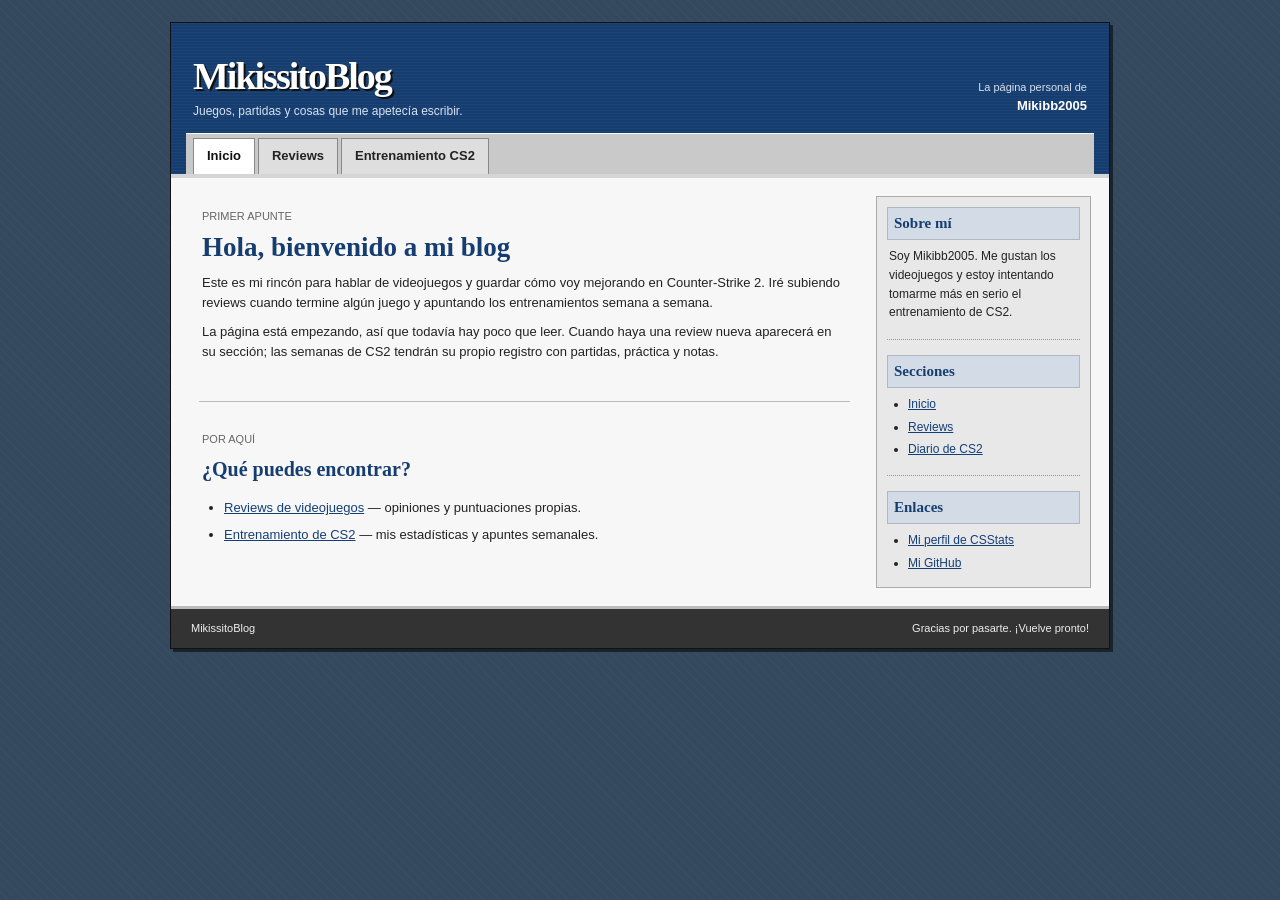
<file: index.html>
<!doctype html>
<html lang="es">
<head>
  <meta charset="utf-8">
  <meta name="viewport" content="width=device-width, initial-scale=1">
  <meta name="description" content="El blog de Mikibb2005: juegos, reviews y entrenamientos de Counter-Strike 2.">
  <title>MikissitoBlog - Inicio</title>
  <link rel="stylesheet" href="css/style.css">
</head>
<body>
  <div class="site-wrap">
    <header class="site-header">
      <div class="header-top">
        <div>
          <a class="brand" href="index.html">MikissitoBlog</a>
          <p class="tagline">Juegos, partidas y cosas que me apetecía escribir.</p>
        </div>
        <p class="header-note">La página personal de<br><strong>Mikibb2005</strong></p>
      </div>
      <nav class="main-nav" aria-label="Navegación principal">
        <a class="active" href="index.html">Inicio</a>
        <a href="reviews/index.html">Reviews</a>
        <a href="entrenamiento/index.html">Entrenamiento CS2</a>
      </nav>
    </header>

    <main class="page-layout">
      <section class="content-column">
        <article class="post">
          <p class="post-meta">PRIMER APUNTE</p>
          <h1>Hola, bienvenido a mi blog</h1>
          <p>Este es mi rincón para hablar de videojuegos y guardar cómo voy mejorando en Counter-Strike 2. Iré subiendo reviews cuando termine algún juego y apuntando los entrenamientos semana a semana.</p>
          <p>La página está empezando, así que todavía hay poco que leer. Cuando haya una review nueva aparecerá en su sección; las semanas de CS2 tendrán su propio registro con partidas, práctica y notas.</p>
        </article>

        <hr>

        <article class="post">
          <p class="post-meta">POR AQUÍ</p>
          <h2>¿Qué puedes encontrar?</h2>
          <ul class="link-list">
            <li><a href="reviews/index.html">Reviews de videojuegos</a> — opiniones y puntuaciones propias.</li>
            <li><a href="entrenamiento/index.html">Entrenamiento de CS2</a> — mis estadísticas y apuntes semanales.</li>
          </ul>
        </article>

      </section>

      <aside class="site-sidebar">
        <section class="sidebar-box">
          <h2>Sobre mí</h2>
          <p>Soy Mikibb2005. Me gustan los videojuegos y estoy intentando tomarme más en serio el entrenamiento de CS2.</p>
        </section>
        <section class="sidebar-box">
          <h2>Secciones</h2>
          <ul>
            <li><a href="index.html">Inicio</a></li>
            <li><a href="reviews/index.html">Reviews</a></li>
            <li><a href="entrenamiento/index.html">Diario de CS2</a></li>
          </ul>
        </section>
        <section class="sidebar-box">
          <h2>Enlaces</h2>
          <ul>
            <li><a href="https://csstats.gg/player/76561198840688911#/">Mi perfil de CSStats</a></li>
            <li><a href="https://github.com/Mikibb2005">Mi GitHub</a></li>
          </ul>
        </section>
      </aside>
    </main>

    <footer class="site-footer">
      <span>MikissitoBlog</span>
      <span>Gracias por pasarte. ¡Vuelve pronto!</span>
    </footer>
  </div>
</body>
</html>
</file>
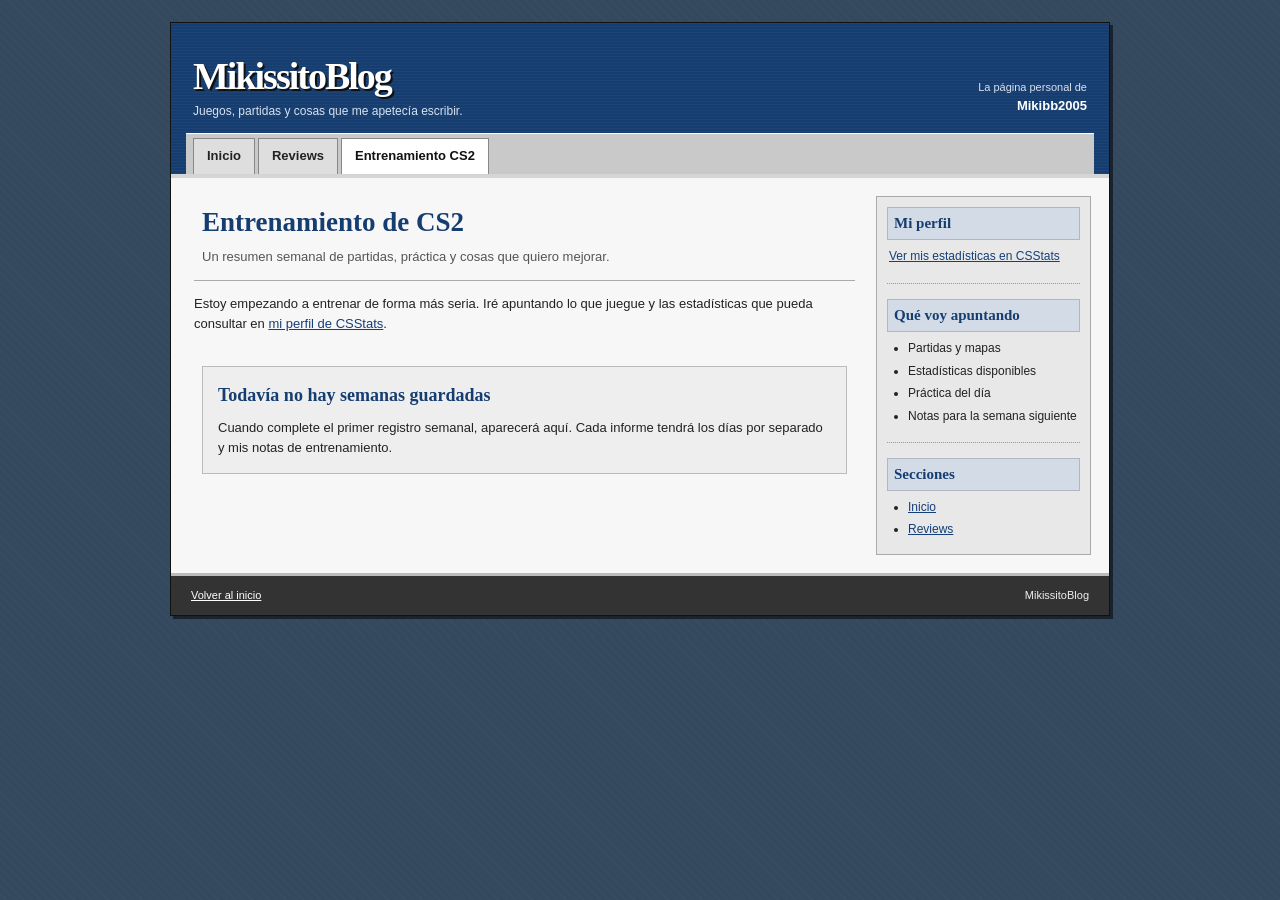
<file: entrenamiento/index.html>
<!doctype html>
<html lang="es">
<head>
  <meta charset="utf-8">
  <meta name="viewport" content="width=device-width, initial-scale=1">
  <meta name="description" content="Registro personal de entrenamiento y estadísticas de Counter-Strike 2.">
  <title>MikissitoBlog - Entrenamiento CS2</title>
  <link rel="stylesheet" href="../css/style.css">
</head>
<body>
  <div class="site-wrap">
    <header class="site-header">
      <div class="header-top">
        <div><a class="brand" href="../index.html">MikissitoBlog</a><p class="tagline">Juegos, partidas y cosas que me apetecía escribir.</p></div>
        <p class="header-note">La página personal de<br><strong>Mikibb2005</strong></p>
      </div>
      <nav class="main-nav" aria-label="Navegación principal">
        <a href="../index.html">Inicio</a><a href="../reviews/index.html">Reviews</a><a class="active" href="index.html">Entrenamiento CS2</a>
      </nav>
    </header>

    <main class="page-layout">
      <section class="content-column">
        <div class="page-title"><h1>Entrenamiento de CS2</h1><p>Un resumen semanal de partidas, práctica y cosas que quiero mejorar.</p></div>
        <p>Estoy empezando a entrenar de forma más seria. Iré apuntando lo que juegue y las estadísticas que pueda consultar en <a href="https://csstats.gg/player/76561198840688911#/">mi perfil de CSStats</a>.</p>
        <div class="entry-grid">
          <!-- GENERATED WEEKS -->
        </div>
        <!-- EMPTY WEEKS START -->
        <section class="empty-state">
          <h2>Todavía no hay semanas guardadas</h2>
          <p>Cuando complete el primer registro semanal, aparecerá aquí. Cada informe tendrá los días por separado y mis notas de entrenamiento.</p>
        </section>
        <!-- EMPTY WEEKS END -->
      </section>

      <aside class="site-sidebar">
        <section class="sidebar-box"><h2>Mi perfil</h2><p><a href="https://csstats.gg/player/76561198840688911#/">Ver mis estadísticas en CSStats</a></p></section>
        <section class="sidebar-box"><h2>Qué voy apuntando</h2><ul><li>Partidas y mapas</li><li>Estadísticas disponibles</li><li>Práctica del día</li><li>Notas para la semana siguiente</li></ul></section>
        <section class="sidebar-box"><h2>Secciones</h2><ul><li><a href="../index.html">Inicio</a></li><li><a href="../reviews/index.html">Reviews</a></li></ul></section>
      </aside>
    </main>

    <footer class="site-footer"><span><a href="../index.html">Volver al inicio</a></span><span>MikissitoBlog</span></footer>
  </div>
</body>
</html>
</file>
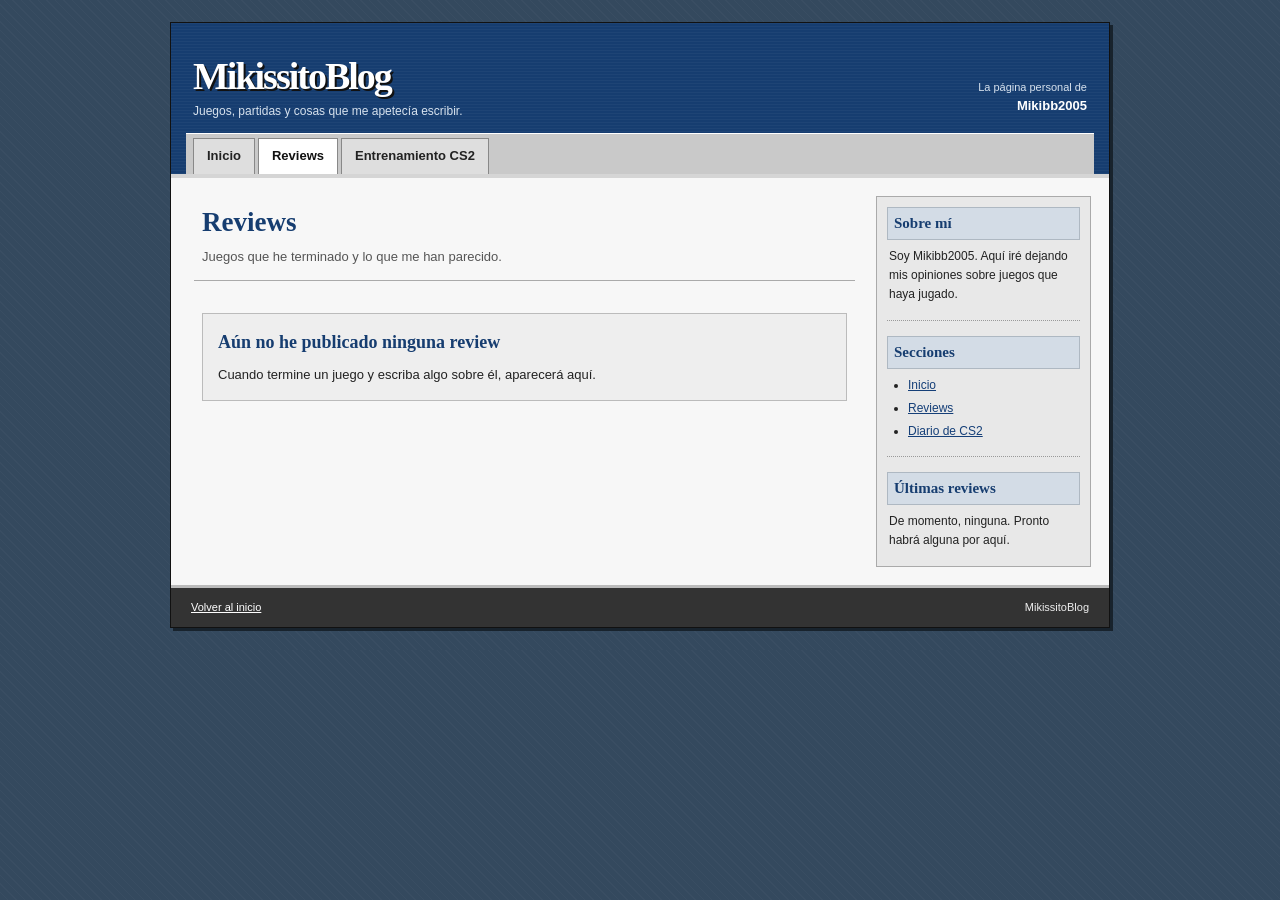
<file: reviews/index.html>
<!doctype html>
<html lang="es">
<head>
  <meta charset="utf-8">
  <meta name="viewport" content="width=device-width, initial-scale=1">
  <meta name="description" content="Reviews personales de videojuegos en MikissitoBlog.">
  <title>MikissitoBlog - Reviews</title>
  <link rel="stylesheet" href="../css/style.css">
</head>
<body>
  <div class="site-wrap">
    <header class="site-header">
      <div class="header-top">
        <div><a class="brand" href="../index.html">MikissitoBlog</a><p class="tagline">Juegos, partidas y cosas que me apetecía escribir.</p></div>
        <p class="header-note">La página personal de<br><strong>Mikibb2005</strong></p>
      </div>
      <nav class="main-nav" aria-label="Navegación principal">
        <a href="../index.html">Inicio</a><a class="active" href="index.html">Reviews</a><a href="../entrenamiento/index.html">Entrenamiento CS2</a>
      </nav>
    </header>

    <main class="page-layout">
      <section class="content-column">
        <div class="page-title"><h1>Reviews</h1><p>Juegos que he terminado y lo que me han parecido.</p></div>
        <div class="entry-grid">
          <!-- GENERATED REVIEWS -->
        </div>
        <!-- EMPTY REVIEWS START -->
        <section class="empty-state">
          <h2>Aún no he publicado ninguna review</h2>
          <p>Cuando termine un juego y escriba algo sobre él, aparecerá aquí.</p>
        </section>
        <!-- EMPTY REVIEWS END -->
      </section>

      <aside class="site-sidebar">
        <section class="sidebar-box"><h2>Sobre mí</h2><p>Soy Mikibb2005. Aquí iré dejando mis opiniones sobre juegos que haya jugado.</p></section>
        <section class="sidebar-box"><h2>Secciones</h2><ul><li><a href="../index.html">Inicio</a></li><li><a href="index.html">Reviews</a></li><li><a href="../entrenamiento/index.html">Diario de CS2</a></li></ul></section>
        <section class="sidebar-box"><h2>Últimas reviews</h2><p>De momento, ninguna. Pronto habrá alguna por aquí.</p></section>
      </aside>
    </main>

    <footer class="site-footer"><span><a href="../index.html">Volver al inicio</a></span><span>MikissitoBlog</span></footer>
  </div>
</body>
</html>
</file>
<file: css/style.css>
* {
  box-sizing: border-box;
}

body {
  margin: 0;
  padding: 22px 12px;
  color: #222;
  background-color: #34495e;
  background-image: repeating-linear-gradient(45deg, rgba(255,255,255,.025) 0, rgba(255,255,255,.025) 1px, transparent 1px, transparent 6px);
  font: 13px/1.55 Arial, Helvetica, sans-serif;
}

a {
  color: #153f78;
  text-decoration: underline;
}

a:visited {
  color: #583b72;
}

a:hover {
  color: #a32d16;
}

.site-wrap {
  width: min(940px, 100%);
  margin: 0 auto;
  border: 1px solid #111;
  background: #e7e7e7;
  box-shadow: 3px 3px 0 #18232d;
}

.site-header {
  padding: 18px 22px 0;
  color: #fff;
  background-color: #163d70;
  background-image: repeating-linear-gradient(0deg, rgba(255,255,255,.035) 0, rgba(255,255,255,.035) 1px, transparent 1px, transparent 3px);
  border-bottom: 4px solid #d5d5d5;
}

.header-top {
  display: flex;
  align-items: flex-end;
  justify-content: space-between;
  gap: 20px;
  min-height: 92px;
  padding-bottom: 15px;
}

.brand {
  display: inline-block;
  color: #fff;
  font: bold 38px/1 Georgia, "Times New Roman", serif;
  letter-spacing: -2px;
  text-decoration: none;
  text-shadow: 2px 2px #111;
}

.brand:visited,
.brand:hover {
  color: #fff;
}

.tagline {
  margin: 9px 0 0;
  color: #d7e2ee;
  font: 12px Arial, Helvetica, sans-serif;
}

.header-note {
  margin: 0 0 2px;
  color: #d7e2ee;
  font-size: 11px;
  text-align: right;
}

.header-note strong {
  color: #fff;
  font-size: 13px;
}

.main-nav {
  display: flex;
  flex-wrap: wrap;
  gap: 3px;
  margin: 0 -7px;
  padding: 0 7px;
  background: #c9c9c9;
  border-top: 1px solid #fff;
}

.main-nav a {
  display: block;
  margin-top: 4px;
  padding: 7px 13px 8px;
  color: #222;
  background: #dedede;
  border: 1px solid #888;
  border-bottom: 0;
  font-weight: bold;
  text-decoration: none;
}

.main-nav a:visited {
  color: #222;
}

.main-nav a:hover,
.main-nav a.active {
  color: #111;
  background: #fff;
}

.page-layout {
  display: grid;
  grid-template-columns: minmax(0, 1fr) 215px;
  align-items: start;
  gap: 16px;
  min-height: 340px;
  padding: 18px;
  background: #f7f7f7;
}

.content-column {
  min-width: 0;
  padding: 0 5px;
}

.post,
.page-title {
  padding: 5px 8px 13px;
}

.page-title {
  margin-bottom: 12px;
  border-bottom: 1px solid #aaa;
}

.page-title h1,
.post h1 {
  margin: 5px 0 8px;
  color: #163d70;
  font: bold 27px/1.2 Georgia, "Times New Roman", serif;
}

.page-title p {
  margin: 0;
  color: #555;
}

.section-heading {
  margin: 18px 8px 8px;
  color: #163d70;
  font: bold 20px Georgia, "Times New Roman", serif;
}

.post h2,
.sidebar-box h2,
.empty-state h2 {
  color: #163d70;
  font-family: Georgia, "Times New Roman", serif;
}

.post h2 {
  margin: 8px 0;
  font-size: 20px;
}

.post p {
  margin: 9px 0;
}

.post-meta {
  color: #666;
  font: 11px Arial, Helvetica, sans-serif;
}

.post hr,
hr {
  height: 1px;
  margin: 17px 5px;
  border: 0;
  background: #bbb;
}

.link-list {
  padding-left: 22px;
}

.link-list li {
  margin: 7px 0;
}

.update-note {
  margin: 22px 8px 0;
  padding: 7px 9px;
  color: #555;
  background: #e9e9e9;
  border: 1px solid #ccc;
  font-size: 11px;
}

.site-sidebar {
  padding: 10px;
  background: #e8e8e8;
  border: 1px solid #aaa;
}

.sidebar-box {
  margin-bottom: 15px;
  padding-bottom: 11px;
  border-bottom: 1px dotted #999;
}

.sidebar-box:last-child {
  margin-bottom: 0;
  padding-bottom: 0;
  border-bottom: 0;
}

.sidebar-box h2 {
  margin: 0 0 7px;
  padding: 4px 6px;
  background: #d3dce6;
  border: 1px solid #aeb8c2;
  font-size: 15px;
}

.sidebar-box p {
  margin: 6px 2px;
  font-size: 12px;
}

.sidebar-box ul {
  margin: 5px 0;
  padding-left: 21px;
  font-size: 12px;
}

.sidebar-box li {
  margin: 4px 0;
}

.empty-state {
  margin: 18px 8px;
  padding: 15px;
  background: #eee;
  border: 1px solid #bbb;
}

.empty-state h2 {
  margin: 0 0 8px;
  font-size: 18px;
}

.empty-state p {
  margin: 0;
}

.entry-grid {
  display: grid;
  gap: 11px;
  margin: 14px 8px;
}

.review-card,
.week-card {
  padding: 12px;
  background: #efefef;
  border: 1px solid #bbb;
  border-left: 4px solid #315987;
}

.review-card h2,
.week-card h2 {
  margin: 4px 0;
  font: bold 18px Georgia, "Times New Roman", serif;
}

.review-card p,
.week-card p {
  margin: 4px 0;
}

.review-card .post-meta,
.week-card .post-meta {
  color: #666;
  font-size: 11px;
}

.site-footer {
  display: flex;
  justify-content: space-between;
  gap: 12px;
  padding: 11px 20px;
  color: #eee;
  background: #333;
  border-top: 3px solid #bbb;
  font-size: 11px;
}

.site-footer a {
  color: #fff;
}

.review-layout {
  display: grid;
  grid-template-columns: minmax(140px, 230px) minmax(0, 1fr);
  gap: 16px;
  margin: 12px 8px;
  padding: 12px;
  background: #eee;
  border: 1px solid #bbb;
}

.review-cover {
  display: block;
  width: 100%;
  max-height: 330px;
  object-fit: contain;
  object-position: top;
  background: #ddd;
  border: 1px solid #999;
}

.cover-placeholder {
  display: grid;
  min-height: 200px;
  place-items: center;
  color: #555;
  background: #ddd;
  font-size: 12px;
  text-align: center;
}

.review-score {
  color: #153f78;
  font: bold 27px Georgia, "Times New Roman", serif;
}

.review-score span {
  color: #555;
  font-size: 15px;
}

.review-points {
  display: grid;
  grid-template-columns: 1fr 1fr;
  gap: 12px;
  margin: 12px 8px;
}

.review-points .panel {
  padding: 10px 14px;
  background: #eee;
  border: 1px solid #bbb;
}

.review-points h2 {
  margin: 2px 0;
  color: #163d70;
  font: bold 18px Georgia, "Times New Roman", serif;
}

.review-points ul {
  padding-left: 20px;
}

.stats-strip {
  margin: 12px 8px;
  border: 1px solid #aaa;
  border-collapse: collapse;
}

.stats-strip > div {
  display: grid;
  grid-template-columns: 150px 1fr;
  gap: 10px;
  padding: 7px 10px;
  border-bottom: 1px solid #ccc;
}

.stats-strip > div:last-child {
  border-bottom: 0;
}

.stat-label {
  font-weight: bold;
}

.panel {
  margin: 12px 8px;
  padding: 12px;
  background: #eee;
  border: 1px solid #bbb;
}

.panel h2 {
  color: #163d70;
  font: bold 18px Georgia, "Times New Roman", serif;
}

.day-grid {
  display: grid;
  grid-template-columns: 1fr 1fr;
  gap: 10px;
}

.day-card {
  margin: 0;
}

.day-card details {
  margin-top: 8px;
}

.day-card summary {
  cursor: pointer;
  color: #153f78;
  text-decoration: underline;
}

.table-wrap {
  overflow-x: auto;
}

table {
  width: 100%;
  border-collapse: collapse;
}

th,
td {
  padding: 6px 8px;
  border: 1px solid #bbb;
  text-align: left;
  vertical-align: top;
}

th {
  width: 145px;
  background: #e2e2e2;
}

code {
  padding: 1px 3px;
  background: #e5e5e5;
  font-family: "Courier New", monospace;
}

@media (max-width: 700px) {
  body {
    padding: 8px;
  }

  .header-top {
    align-items: flex-start;
    flex-direction: column;
    gap: 8px;
    padding: 3px 0 13px;
  }

  .brand {
    font-size: 32px;
  }

  .header-note {
    text-align: left;
  }

  .page-layout {
    grid-template-columns: 1fr;
    padding: 12px;
  }

  .site-sidebar {
    order: 2;
  }

  .review-layout,
  .review-points,
  .day-grid {
    grid-template-columns: 1fr;
  }

  .review-cover {
    max-width: 230px;
  }

  .stats-strip > div {
    grid-template-columns: 1fr;
    gap: 2px;
  }

  .site-footer {
    flex-direction: column;
  }
}
</file>
